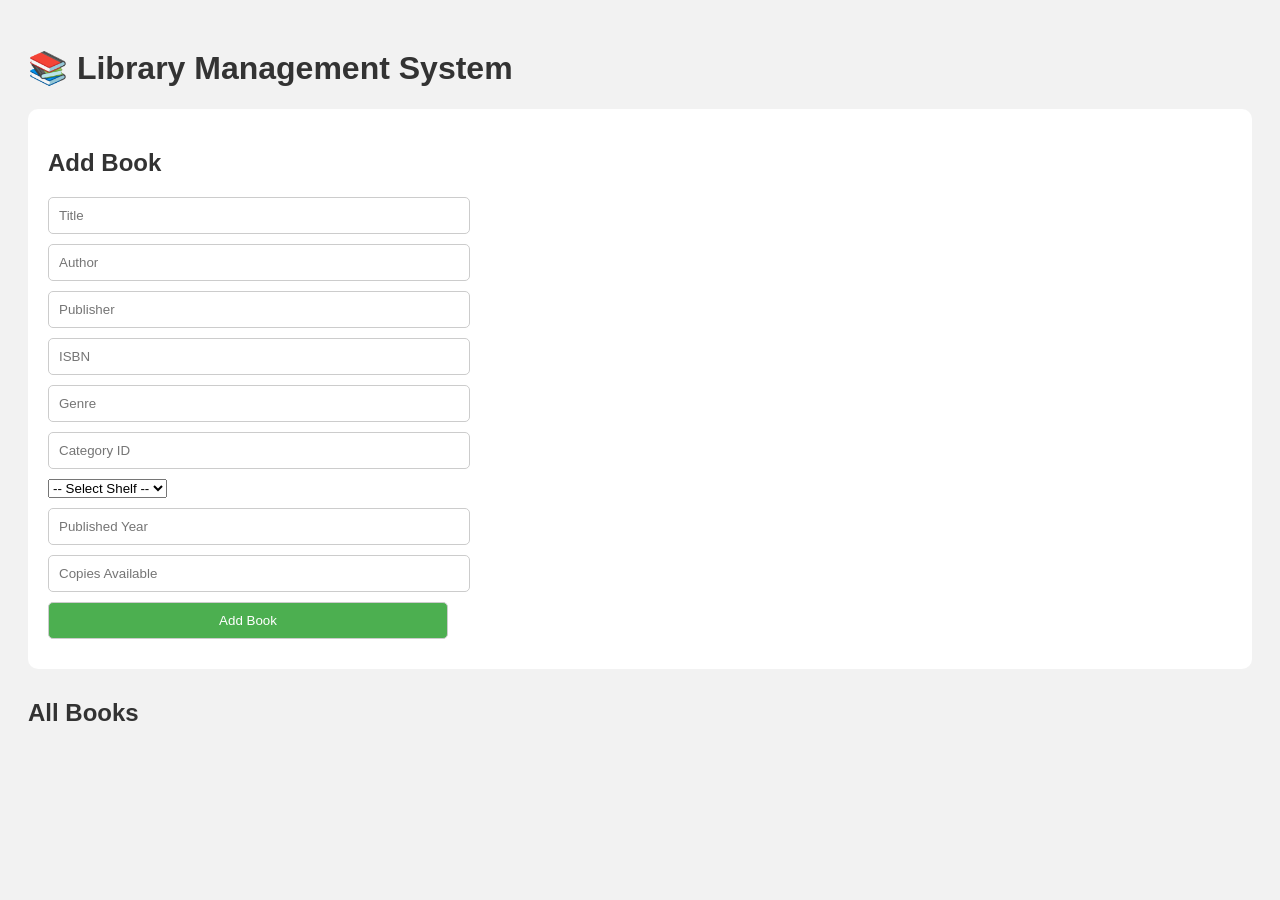
<file: frontend/index.html>
<!DOCTYPE html>
<html lang="en">
<head>
  <meta charset="UTF-8" />
  <meta name="viewport" content="width=device-width, initial-scale=1.0"/>
  <title>Library Management System</title>
  <link rel="stylesheet" href="style.css" />
</head>
<body>
  <h1>📚 Library Management System</h1>

  <div class="form-container">
    <h2>Add Book</h2>
    <form id="bookForm">
      <input type="text" id="title" placeholder="Title" required />
      <input type="text" id="author" placeholder="Author" required />
      <input type="text" id="publisher" placeholder="Publisher" required />
      <input type="text" id="isbn" placeholder="ISBN" required />
      <input type="text" id="genre" placeholder="Genre" required />
      <input type="number" id="category_id" placeholder="Category ID" required />
      <select id="shelf_id" required>
        <option value="">-- Select Shelf --</option>
      </select>
      
      <input type="number" id="published_year" placeholder="Published Year" required />
      <input type="number" id="copies_available" placeholder="Copies Available" required />
      <button type="submit">Add Book</button>
    </form>
  </div>

  <div class="book-list">
    <h2>All Books</h2>
    <ul id="bookList"></ul>
  </div>

  <script src="script.js"></script>
</body>
</html>
</file>
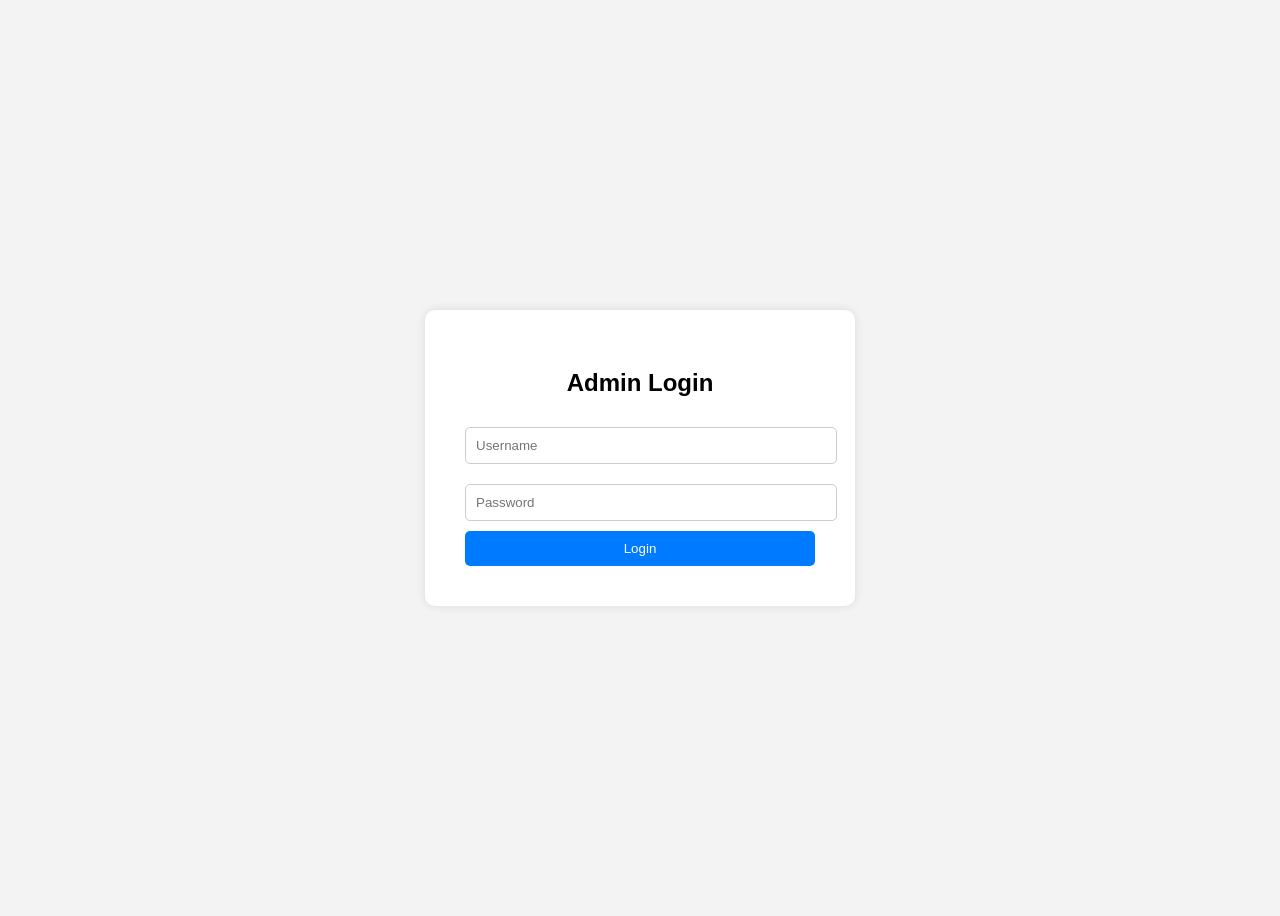
<file: frontend/admin-login.html>
<!DOCTYPE html>
<html lang="en">
<head>
  <meta charset="UTF-8">
  <title>Admin Login - Library System</title>
  <meta name="viewport" content="width=device-width, initial-scale=1.0"/>
  <style>
    body {
      font-family: Arial, sans-serif;
      background-color: #f3f3f3;
      display: flex;
      justify-content: center;
      align-items: center;
      height: 100vh;
    }
    .login-box {
      background: white;
      padding: 40px;
      border-radius: 10px;
      box-shadow: 0 0 10px rgba(0,0,0,0.1);
      width: 350px;
    }
    .login-box h2 {
      text-align: center;
      margin-bottom: 20px;
    }
    .login-box input {
      width: 100%;
      padding: 10px;
      margin: 10px 0;
      border-radius: 5px;
      border: 1px solid #ccc;
    }
    .login-box button {
      width: 100%;
      padding: 10px;
      background: #007bff;
      color: white;
      border: none;
      border-radius: 5px;
      cursor: pointer;
    }
    .login-box p {
      text-align: center;
      margin-top: 10px;
      color: red;
      display: none;
    }
  </style>
</head>
<body>
  <div class="login-box">
    <h2>Admin Login</h2>
    <input type="text" id="username" placeholder="Username" required />
    <input type="password" id="password" placeholder="Password" required />
    <button onclick="adminLogin()">Login</button>
    <p id="errorMsg">❌ Invalid credentials! Try again.</p>
  </div>

  <script>
    function adminLogin() {
      const username = document.getElementById('username').value
      const password = document.getElementById('password').value

      // 🔐 Static credentials for demo
      if (username === 'admin' && password === 'admin123') {
        localStorage.setItem('isAdminLoggedIn', 'true');
        window.location.href = 'admin.html';
      } else {
        document.getElementById('errorMsg').style.display = 'block';
      }
    }
  </script>
</body>
</html>
</file>
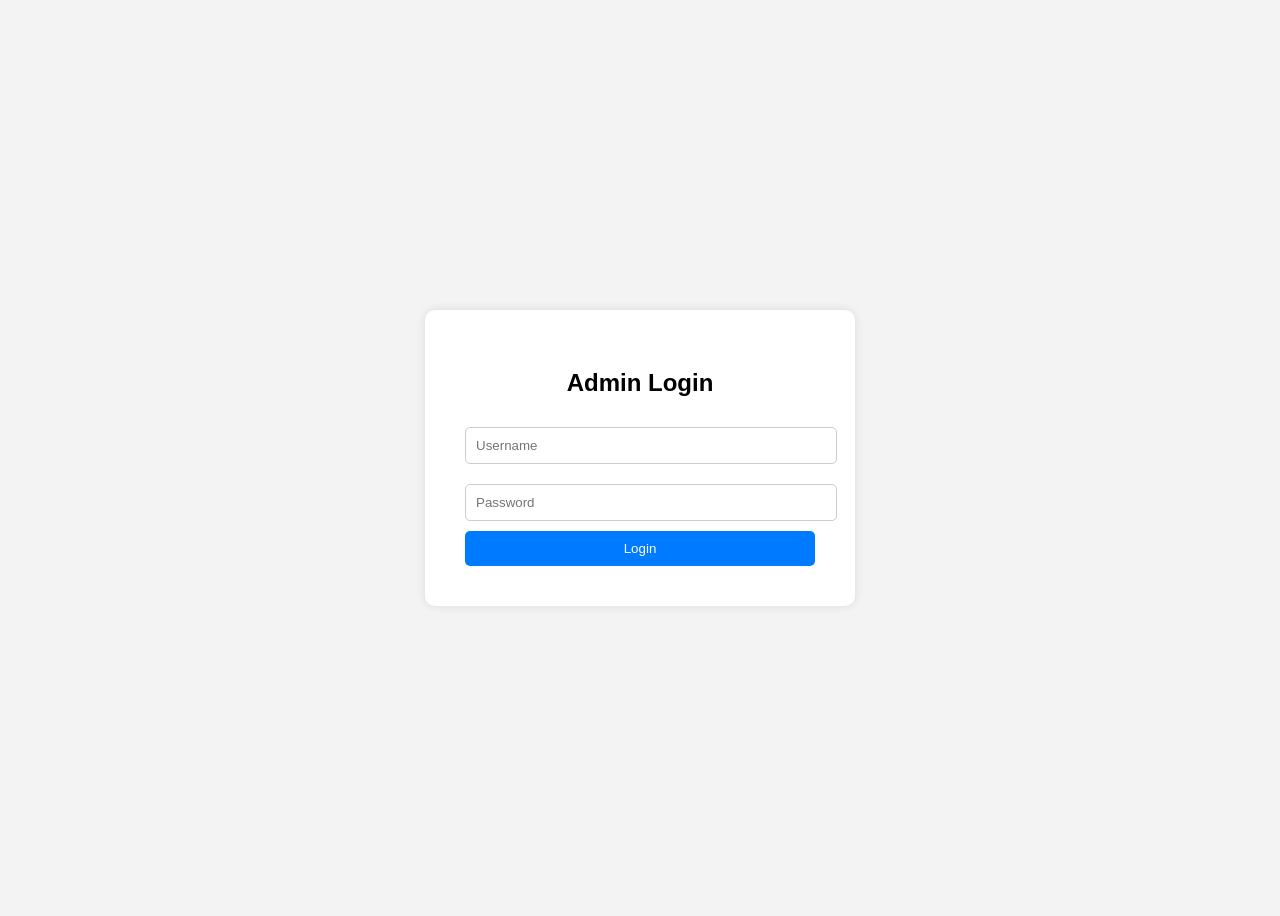
<file: frontend/admin.html>
<!DOCTYPE html>
<html lang="en">
<head>
  <meta charset="UTF-8">
  <title>📚 Admin Panel - Library System</title>
  <meta name="viewport" content="width=device-width, initial-scale=1.0"/>
  <style>
    body { font-family: Arial, sans-serif; margin: 30px; background-color: #f5f5f5; }
    h1 { text-align: center; color: #333; }
    .container { max-width: 1000px; margin: auto; background: #fff; padding: 25px; border-radius: 15px; box-shadow: 0 0 15px rgba(0,0,0,0.1); position: relative; }
    form input, form select { padding: 10px; margin: 8px 5px; width: calc(24% - 10px); border-radius: 5px; border: 1px solid #ccc; }
    form button { padding: 10px 20px; margin-top: 10px; background-color: #007bff; color: #fff; border: none; border-radius: 5px; cursor: pointer; }
    table { width: 100%; border-collapse: collapse; margin-top: 30px; }
    th, td { padding: 12px; border-bottom: 1px solid #ddd; text-align: left; }
    th { background-color: #007bff; color: white; }
    .delete-btn { background-color: crimson; color: white; border: none; padding: 5px 10px; cursor: pointer; border-radius: 5px; }
    .logout-btn { position: absolute; top: 20px; right: 30px; background-color: crimson; color: white; border: none; padding: 8px 16px; border-radius: 5px; cursor: pointer; }
  </style>
</head>
<body>
  <div class="container">
    <button class="logout-btn" onclick="logout()">Logout</button>
    <h1>📚 Admin Panel - Manage Books</h1>

    <div id="dashboard" style="display: flex; gap: 20px; margin-bottom: 25px;">
      <div style="background:#007bff; color:#fff; padding:20px; border-radius:10px; flex:1; text-align:center">
        <h3>Total Books</h3>
        <p id="totalBooks" style="font-size:24px">0</p>
      </div>
      <div style="background:#28a745; color:#fff; padding:20px; border-radius:10px; flex:1; text-align:center">
        <h3>Total Categories</h3>
        <p id="totalCategories" style="font-size:24px">0</p>
      </div>
      <div style="background:#ffc107; color:#000; padding:20px; border-radius:10px; flex:1; text-align:center">
        <h3>Total Shelves</h3>
        <p id="totalShelves" style="font-size:24px">0</p>
      </div>
    </div>

    <form id="adminBookForm">
      <input type="text" id="title" placeholder="Title" required />
      <input type="text" id="author" placeholder="Author" required />
      <input type="text" id="publisher" placeholder="Publisher" required />
      <input type="text" id="isbn" placeholder="ISBN" required />
      <input type="text" id="genre" placeholder="Genre" required />
      <select id="category_id" required>
        <option value="">-- Select Category --</option>
      </select>
      <select id="shelf_id" required>
        <option value="">-- Select Shelf --</option>
      </select>
      <input type="number" id="published_year" placeholder="Published Year" required />
      <input type="number" id="copies_available" placeholder="Copies Available" required />
      <button type="submit">➕ Add Book</button>
    </form>

    <div style="margin-top: 25px; display: flex; justify-content: flex-end;">
      <input type="text" id="searchInput" placeholder="🔍 Search by Title, Author or Genre" style="padding: 10px; width: 300px; border-radius: 5px; border: 1px solid #ccc;" onkeyup="filterBooks()"/>
    </div>

    <table>
      <thead>
        <tr>
          <th>Title</th>
          <th>Author</th>
          <th>Genre</th>
          <th>Year</th>
          <th>Actions</th>
        </tr>
      </thead>
      <tbody id="adminBookList"></tbody>
    </table>
  </div>

  <script>
    if (!localStorage.getItem('isAdminLoggedIn')) {
      alert('Please login first!');
      window.location.href = 'admin-login.html';
    }

    function logout() {
      localStorage.removeItem('isAdminLoggedIn');
      window.location.href = 'admin-login.html';
    }

    let allBooks = [];
    let editingBookId;

    async function loadShelves() {
      try {
        const res = await fetch('http://localhost:5000/shelves');
        const shelves = await res.json();
        const shelfDropdown = document.getElementById('shelf_id');
        shelfDropdown.innerHTML = '<option value="">-- Select Shelf --</option>';
        shelves.forEach(shelf => {
          const option = document.createElement('option');
          option.value = shelf.shelf_id;
          option.textContent = shelf.shelf_name;
          shelfDropdown.appendChild(option);
        });
      } catch (err) {
        alert('Error loading shelves.');
        console.log(err);
      }
    }

    async function loadCategories() {
      try {
        const res = await fetch('http://localhost:5000/categories');
        const categories = await res.json();
        const categoryDropdown = document.getElementById('category_id');
        categoryDropdown.innerHTML = '<option value="">-- Select Category --</option>';
        categories.forEach(cat => {
          const option = document.createElement('option');
          option.value = cat.category_id;
          option.textContent = cat.category_name;
          categoryDropdown.appendChild(option);
        });
      } catch (err) {
        alert('Error loading categories');
        console.log(err);
      }
    }

    async function fetchBooks() {
      try {
        const res = await fetch('http://localhost:5000/books');
        const books = await res.json();
        allBooks = books;
        displayBooks(books);
        updateDashboardCounts();
      } catch (err) {
        alert('Error fetching books.');
        console.log(err);
      }
    }

    function displayBooks(books) {
      const bookList = document.getElementById('adminBookList');
      bookList.innerHTML = '';
      books.forEach(book => {
        const row = document.createElement('tr');
        row.innerHTML = `
          <td>${book.title}</td>
          <td>${book.author}</td>
          <td>${book.genre}</td>
          <td>${book.published_year}</td>
          <td>
            <button class="delete-btn" onclick="deleteBook(${book.book_id})">Delete</button>
            <button class="delete-btn" style="background: #28a745;" onclick='editBook(${JSON.stringify(book)})'>Edit</button>
          </td>
        `;
        bookList.appendChild(row);
      });
    }

    function filterBooks() {
      const query = document.getElementById('searchInput').value.toLowerCase();
      const filtered = allBooks.filter(book =>
        book.title.toLowerCase().includes(query) ||
        book.author.toLowerCase().includes(query) ||
        book.genre.toLowerCase().includes(query)
      );
      displayBooks(filtered);
    }

    async function updateDashboardCounts() {
      try {
        const books = await fetch('http://localhost:5000/books').then(res => res.json());
        const categories = await fetch('http://localhost:5000/categories').then(res => res.json());
        const shelves = await fetch('http://localhost:5000/shelves').then(res => res.json());
        document.getElementById('totalBooks').textContent = books.length;
        document.getElementById('totalCategories').textContent = categories.length;
        document.getElementById('totalShelves').textContent = shelves.length;
      } catch (err) {
        console.log('Dashboard error:', err);
      }
    }

    function editBook(book) {
      document.getElementById('title').value = book.title;
      document.getElementById('author').value = book.author;
      document.getElementById('publisher').value = book.publisher;
      document.getElementById('isbn').value = book.isbn;
      document.getElementById('genre').value = book.genre;
      document.getElementById('category_id').value = book.category_id;
      document.getElementById('shelf_id').value = book.shelf_id;
      document.getElementById('published_year').value = book.published_year;
      document.getElementById('copies_available').value = book.copies_available;
      editingBookId = book.book_id;
      document.querySelector('form button').textContent = '💾 Update Book';
    }

    async function deleteBook(bookId) {
      if (confirm('Are you sure you want to delete this book?')) {
        try {
          const res = await fetch(`http://localhost:5000/books/${bookId}`, { method: 'DELETE' });
          if (res.ok) {
            alert('Book deleted successfully');
            fetchBooks();
          } else {
            alert('Failed to delete book');
          }
        } catch (err) {
          console.log(err);
          alert('Server error while deleting book');
        }
      }
    }

    document.getElementById('adminBookForm').addEventListener('submit', async (e) => {
      e.preventDefault();
      const bookData = {
        title: document.getElementById('title').value,
        author: document.getElementById('author').value,
        publisher: document.getElementById('publisher').value,
        isbn: document.getElementById('isbn').value,
        genre: document.getElementById('genre').value,
        category_id: document.getElementById('category_id').value,
        shelf_id: document.getElementById('shelf_id').value,
        published_year: document.getElementById('published_year').value,
        copies_available: document.getElementById('copies_available').value,
      };

      try {
        const res = await fetch(`http://localhost:5000/books${editingBookId ? '/' + editingBookId : ''}`, {
          method: editingBookId ? 'PUT' : 'POST',
          headers: { 'Content-Type': 'application/json' },
          body: JSON.stringify(bookData),
        });
        if (res.ok) {
          alert(editingBookId ? 'Book updated successfully' : 'Book added successfully');
          fetchBooks();
          document.getElementById('adminBookForm').reset();
          editingBookId = null;
          document.querySelector('form button').textContent = '➕ Add Book';
        } else {
          alert('Failed to save book.');
        }
      } catch (err) {
        console.log(err);
        alert('Server error while saving book.');
      }
    });

    loadShelves();
    loadCategories();
    fetchBooks();
  </script>
</body>
</html>
</file>
<file: frontend/style.css>
/* frontend/style.css */
body {
    font-family: Arial, sans-serif;
    padding: 20px;
    background-color: #f2f2f2;
  }
  
  h1, h2 {
    color: #333;
  }
  
  .form-container {
    margin-bottom: 30px;
    background: #fff;
    padding: 20px;
    border-radius: 10px;
  }
  
  input, button {
    padding: 10px;
    margin: 10px 0;
    width: 100%;
    max-width: 400px;
    display: block;
    border: 1px solid #ccc;
    border-radius: 5px;
  }
  
  button {
    background-color: #4CAF50;
    color: white;
    cursor: pointer;
  }
  
  button:hover {
    background-color: #45a049;
  }
  
  .book-list ul {
    list-style: none;
    padding: 0;
  }
  
  .book-list li {
    background: #fff;
    padding: 10px;
    margin-bottom: 10px;
    border-radius: 8px;
    display: flex;
    justify-content: space-between;
  }
  
  .delete-btn {
    background-color: #ff4d4d;
    color: white;
    border: none;
    padding: 5px 10px;
    border-radius: 5px;
    cursor: pointer;
  }
</file>
